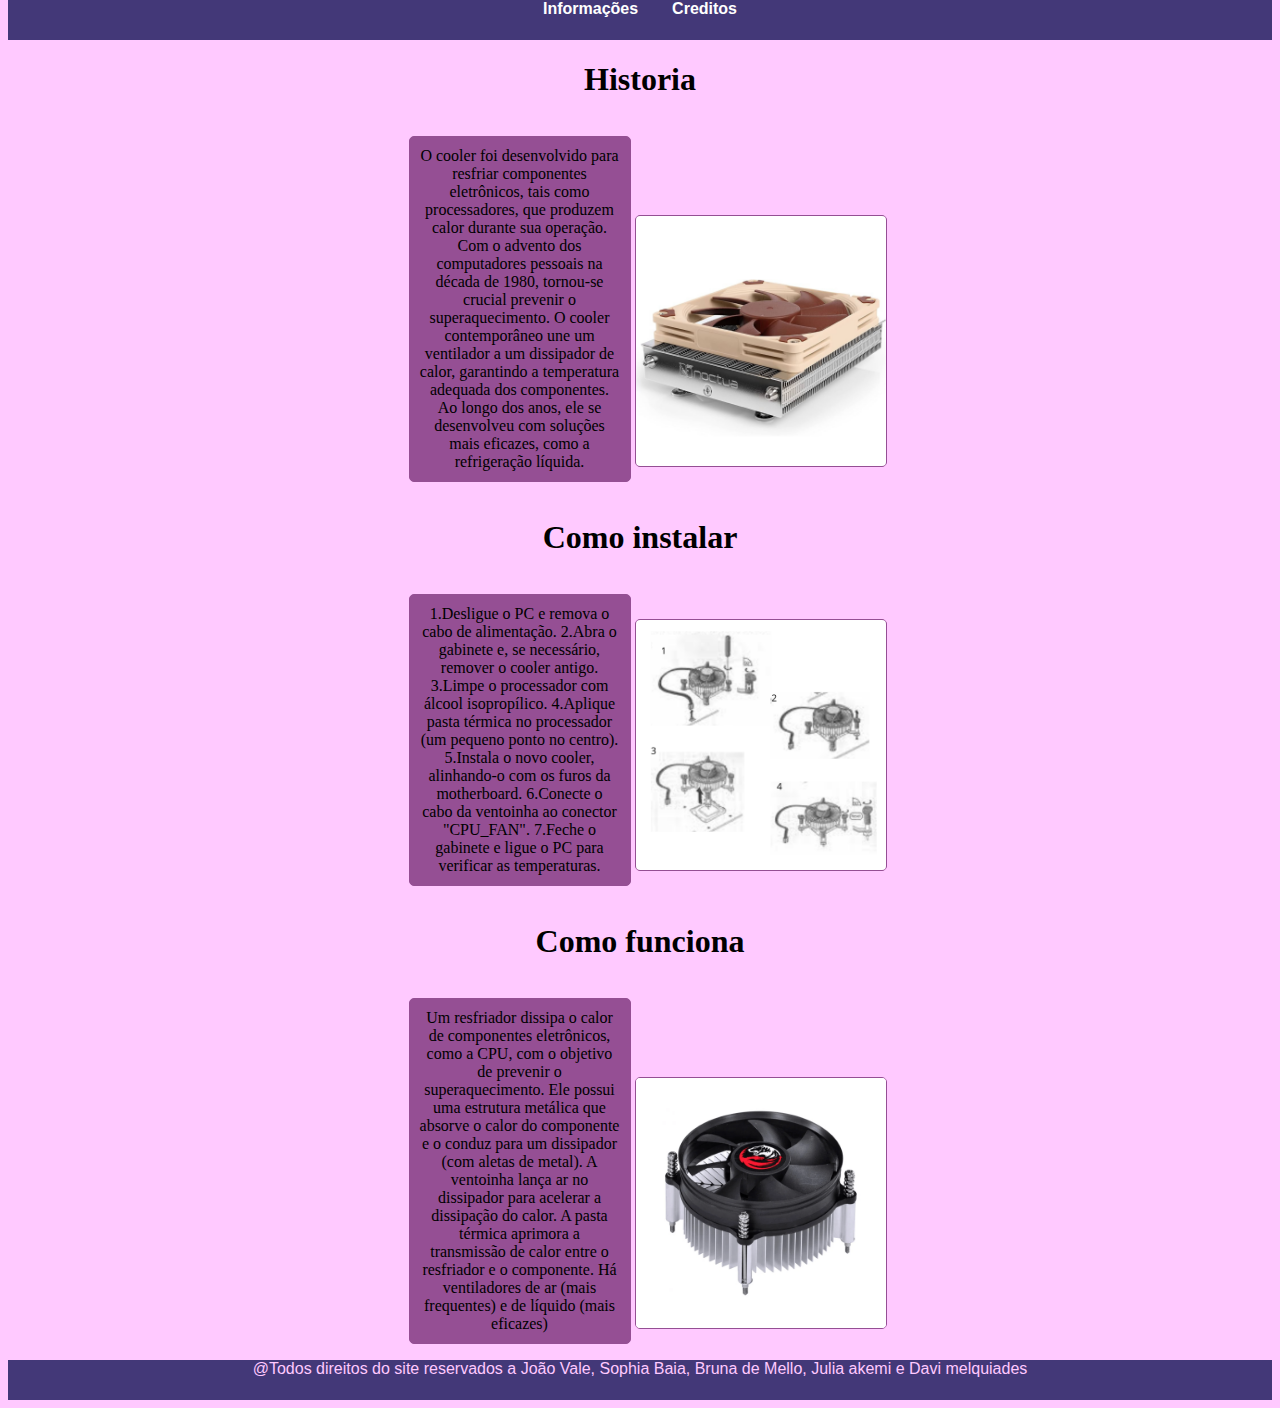
<file: index.html>
<!DOCTYPE html>
<html lang="pt-br">
<head>
    <meta charset="UTF-8">
    <meta http-equiv="X-UA-Compatible" content="IE=edge">
    <meta name="viewport" content="width=device-width, initial-scale=1.0">
    <title>Document</title>
    <link href="cssindex.css" rel="stylesheet" type="text/css">
</head>
<body>
    <header>
        <nav>
            <ul>
                <li><a href="index.html">Informações</a></li>
                <li><a href="index2.html">Creditos</a></li>
            </ul>
        </nav>
    </header>
    <div class="textoseimagens">
    <h1>Historia</h1>
    <p class="texto1">O cooler foi desenvolvido para resfriar componentes eletrônicos, tais como processadores, que produzem calor durante sua operação. Com o advento dos computadores pessoais na década de 1980, tornou-se crucial prevenir o superaquecimento. O cooler contemporâneo une um ventilador a um dissipador de calor, garantindo a temperatura adequada dos componentes. Ao longo dos anos, ele se desenvolveu com soluções mais eficazes, como a refrigeração líquida.</p>
    
    <img src="coolerold.png" class="imagem1" height="250px" width="250px">
    <br>
    <h1>Como instalar</h1>
    <p class="texto2">
        1.Desligue o PC e remova o cabo de alimentação.
        2.Abra o gabinete e, se necessário, remover o cooler antigo.
        3.Limpe o processador com álcool isopropílico.
        4.Aplique pasta térmica no processador (um pequeno ponto no centro).
        5.Instala o novo cooler, alinhando-o com os furos da motherboard.
        6.Conecte o cabo da ventoinha ao conector "CPU_FAN".
        7.Feche o gabinete e ligue o PC para verificar as temperaturas.</p>
    <img src="coolerdesm.png" class="imagem2" height="250px" width="250px">
    <br>
    <H1>Como funciona</H1>
    <p class="texto3">
        Um resfriador dissipa o calor de componentes eletrônicos, como a CPU, com o objetivo de prevenir o superaquecimento. Ele possui uma estrutura metálica que absorve o calor do componente e o conduz para um dissipador (com aletas de metal). A ventoinha lança ar no dissipador para acelerar a dissipação do calor. A pasta térmica aprimora a transmissão de calor entre o resfriador e o componente. Há ventiladores de ar (mais frequentes) e de líquido (mais eficazes)</p>
    <img src="cooler.png" class="imagem3" height="250px" width="250px">
</div>
<footer>
    @Todos direitos do site reservados a João Vale, Sophia Baia, Bruna de Mello, Julia akemi e Davi melquiades
  </footer>
</body>
</html>
</file>
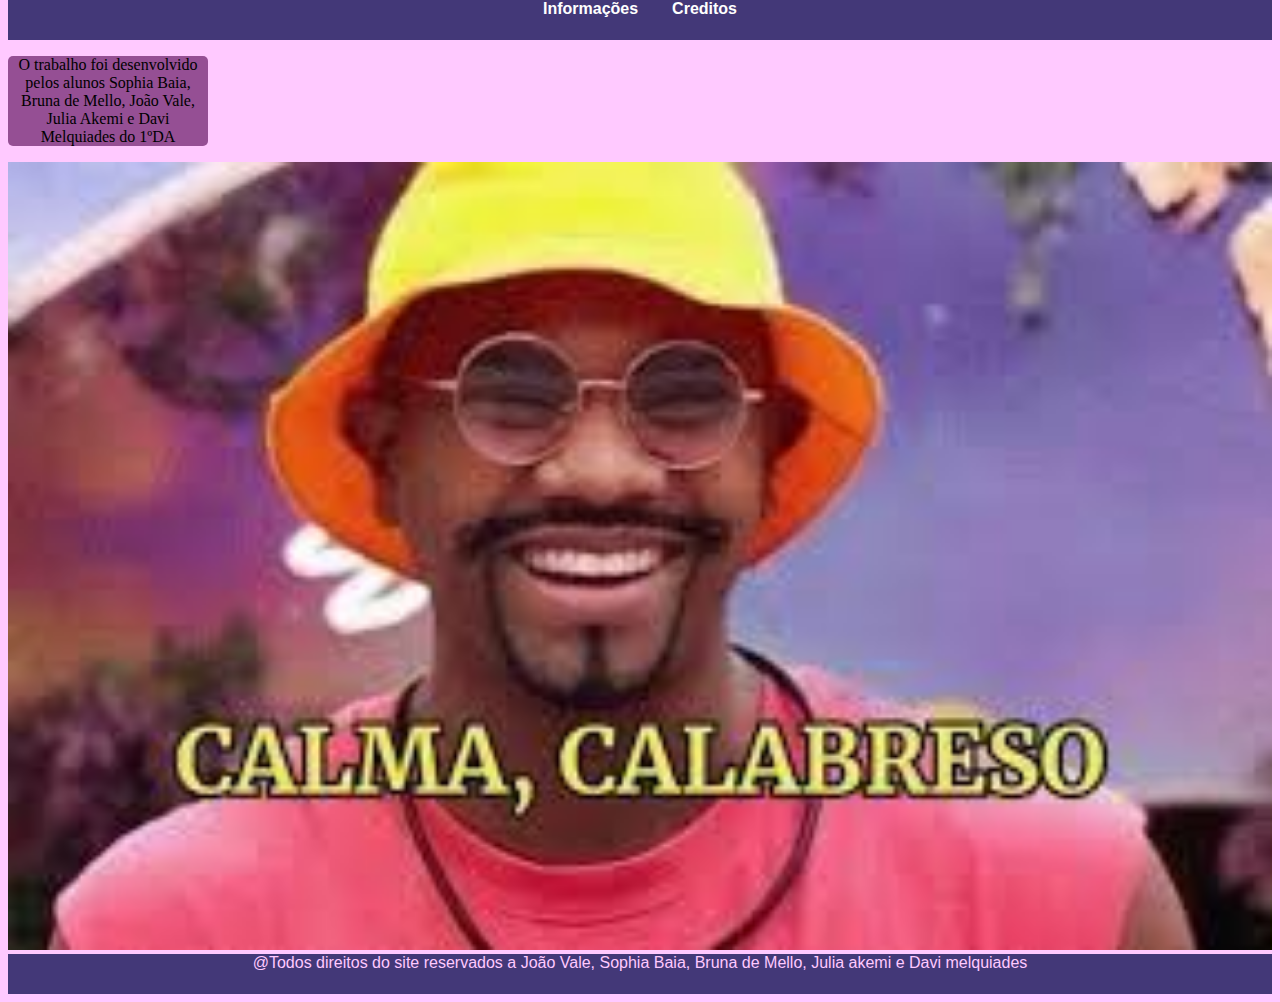
<file: index2.html>
<!DOCTYPE html>
<html lang="pt-br">
<head>
    <meta charset="UTF-8">
    <meta http-equiv="X-UA-Compatible" content="IE=edge">
    <meta name="viewport" content="width=device-width, initial-scale=1.0">
    <title>Cooler</title>
    <link href="cssindex.css" rel="stylesheet" type="text/css">
</head>
<body>
    <header>
        <nav>
            <ul>
                <li><a href="index.html">Informações</a></li>
                <li><a href="index2.html">Creditos</a></li>
            </ul>
        </nav>
    </header>
<p class="texto4"> O trabalho foi desenvolvido pelos alunos Sophia Baia, Bruna de Mello, João Vale, Julia Akemi e Davi Melquiades do 1ºDA</p>
<img src="calma.jpg" height="100%" width="100%" >   
<footer>
        @Todos direitos do site reservados a João Vale, Sophia Baia, Bruna de Mello, Julia akemi e Davi melquiades
      </footer>
      </body>
      </html>
</file>
<file: cssindex.css>
body{
    background-color:#ffc9ff;
}
header {
    background-color: #433878;
    color: #ffc9ff;
    text-align: center; 
    vertical-align: middle;
    height:40px;
    text-align: center;
}
nav ul {
    list-style-type: none;
    padding: 0;
    margin:-8px;
}

nav ul li {
    display: inline;
    margin: 0 15px;
}

nav ul li a {
    text-decoration: none;
    color: #fff;
    font-family:'Helvetica';
    font-weight: bold;
    transition-duration: 0.5s;
    text-align:center;
}

nav ul li a:hover {
    color: #dca0db;
}

.imagem1{
    margin-left:0px;
    margin-top:0px;
    background-color: #954f94;
    border: 1px solid #954f94;
    border-radius: 5px;
}
.imagem2{
    margin-left:0px;
    margin-top:0px;
    background-color: #954f94;
    border: 1px solid #954f94;
    border-radius: 5px;
}
.imagem3{
    margin-left:0px;
    margin-top:0px;
    background-color: #954f94;
    border: 1px solid #954f94;
    border-radius: 5px;
}
.texto1{
    
    display: inline-block;
    width: 200px;
    margin-left: 15px;
    padding: 10px;
    background-color: #954f94;
    border: 1px solid #954f94;
    border-radius: 5px;
    
}
.texto2{
    
    display: inline-block;
    width: 200px;
    margin-left: 15px;
    padding: 10px;
    background-color: #954f94;
    border: 1px solid #954f94;
    border-radius: 5px;
    
}
.texto3{
    
    display: inline-block;
    width: 200px;
    margin-left: 15px;
    padding: 10px;
    background-color: #954f94;
    border: 1px solid #954f94;
    border-radius: 5px;
    
}
.texto4{
    width: 200px;
    background-color: #954f94;
    border-radius: 5px;
    vertical-align: middle;
    text-align: center;
    
}
.textoseimagens{
    text-align: center; 
    vertical-align: middle;
    text-align: center; 
    vertical-align: middle;
}
footer{
    background-color:#433878;
    color: #ffc9ff;
    font-family:'Helvetica';
    text-align: center; 
    vertical-align: middle;
    text-align: center;
    height:40px;
}
</file>
